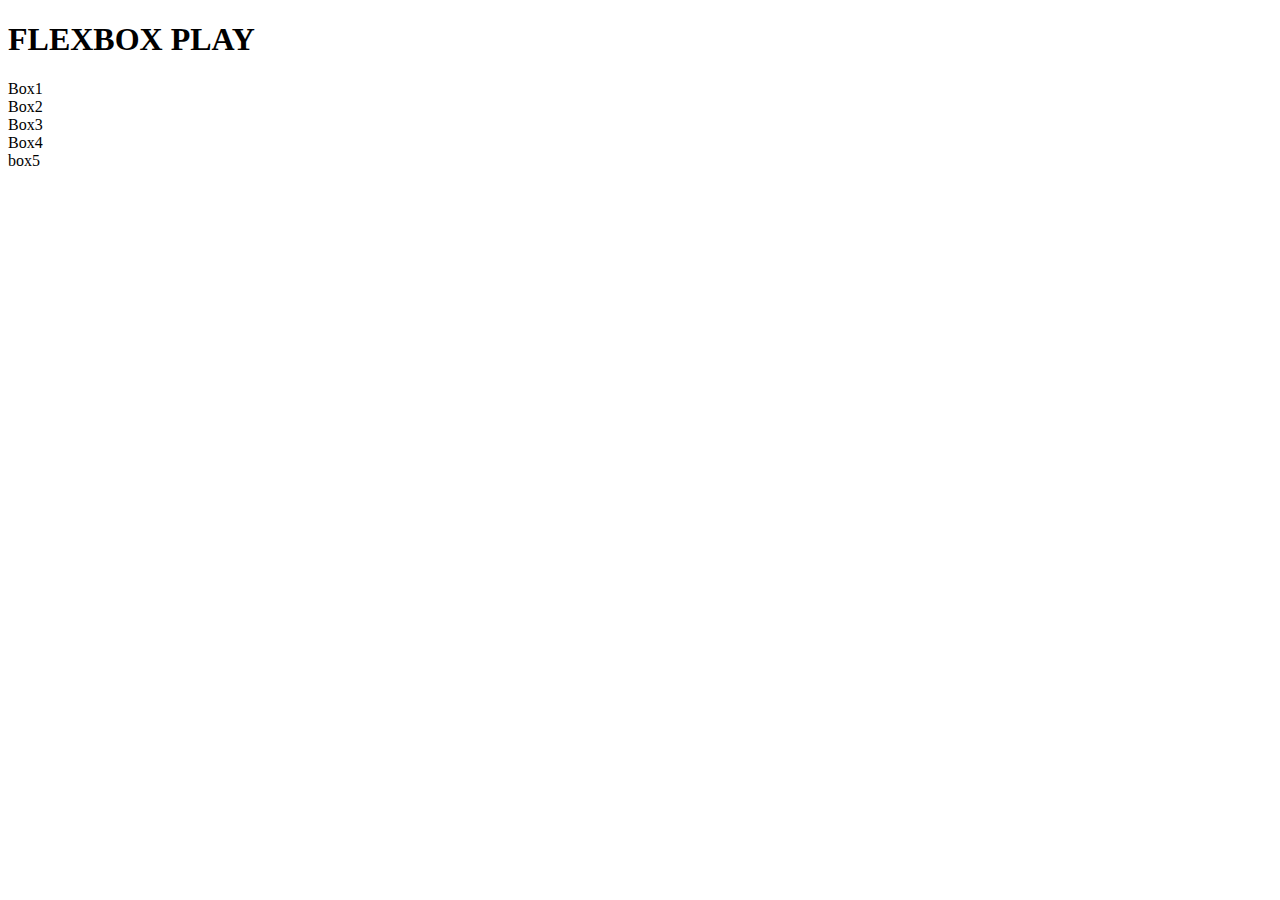
<file: index.html>
<!DOCTYPE html>
<html lang="en">
<head>
    <meta charset="UTF-8">
    <meta name="viewport" content="width=device-width, initial-scale=1.0">
    <title>Document</title>
    <!-- //<link rel="stylesheet" href="stylindex.css"> -->
</head>
<body>
    <h1>FLEXBOX PLAY</h1>
    <div id="container">
        <div id="box1">Box1</div>
        <div id="box2">Box2</div>
        <div id="box3">Box3</div>
        <div id="box4">Box4</div>
        <div id="box5">box5</div>
    </div>
    <script src="script.js"></script>
</body>
</html>
</file>
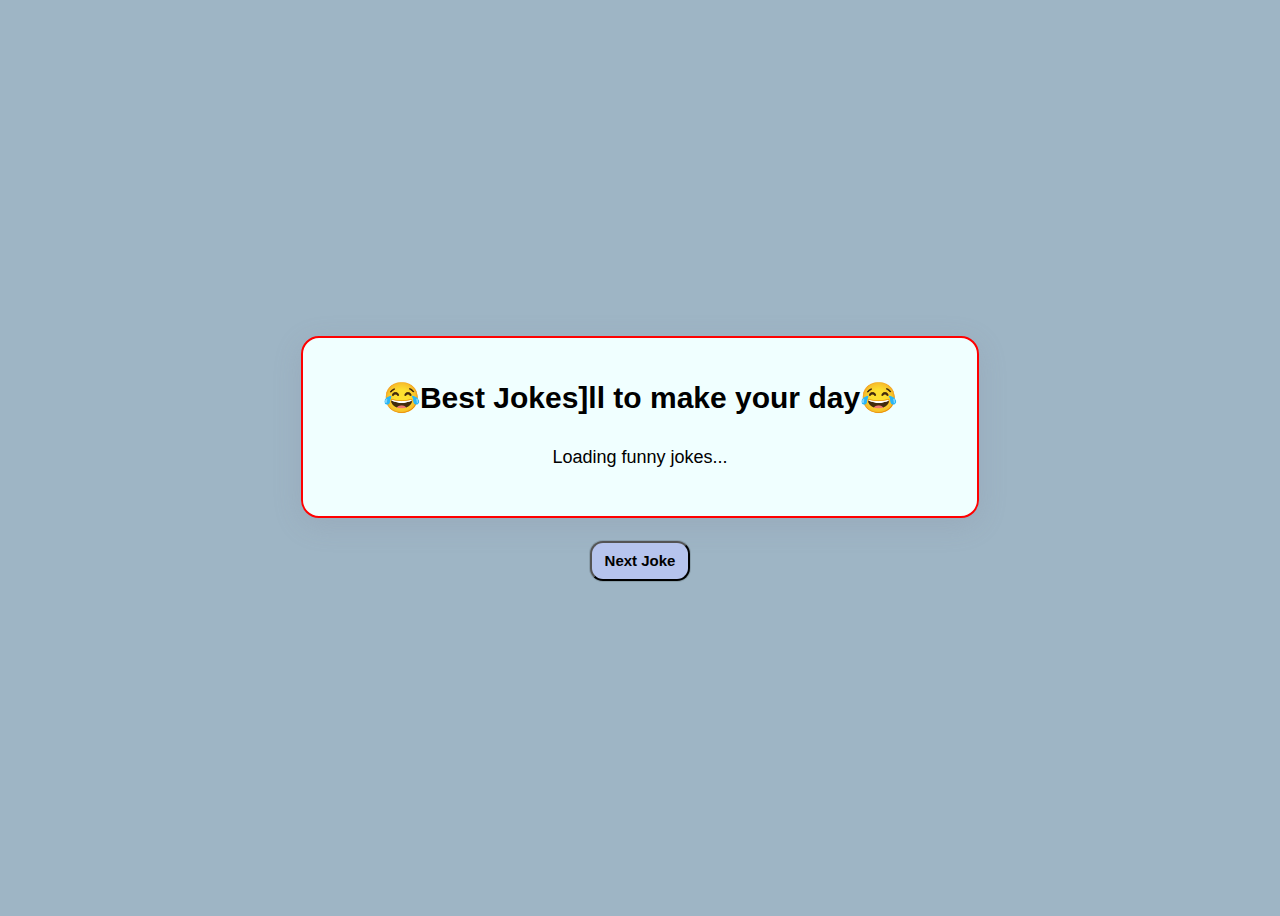
<file: demo.html>
<!DOCTYPE html>
<html lang="en">
<head>
    <meta charset="UTF-8">
    <meta http-equiv="X-UA-Compatible" content="IE=edge">
    <meta name="viewport" content="width=device-width, initial-scale=1.0">
    <title>Best Jokes</title>
    <link rel="stylesheet" href="demostyle.css">
</head>
<body>
    <div class="container">
        <div class="box">
            <h3>😂Best Jokes]ll to make your day😂</h3>
            <div class="joke">Loading funny jokes...</div>
        </div>
        <button class="btn" id="btn">Next Joke</button>
    </div>
    <script src="demoscript.js"></script>
</body>
</html>
</file>
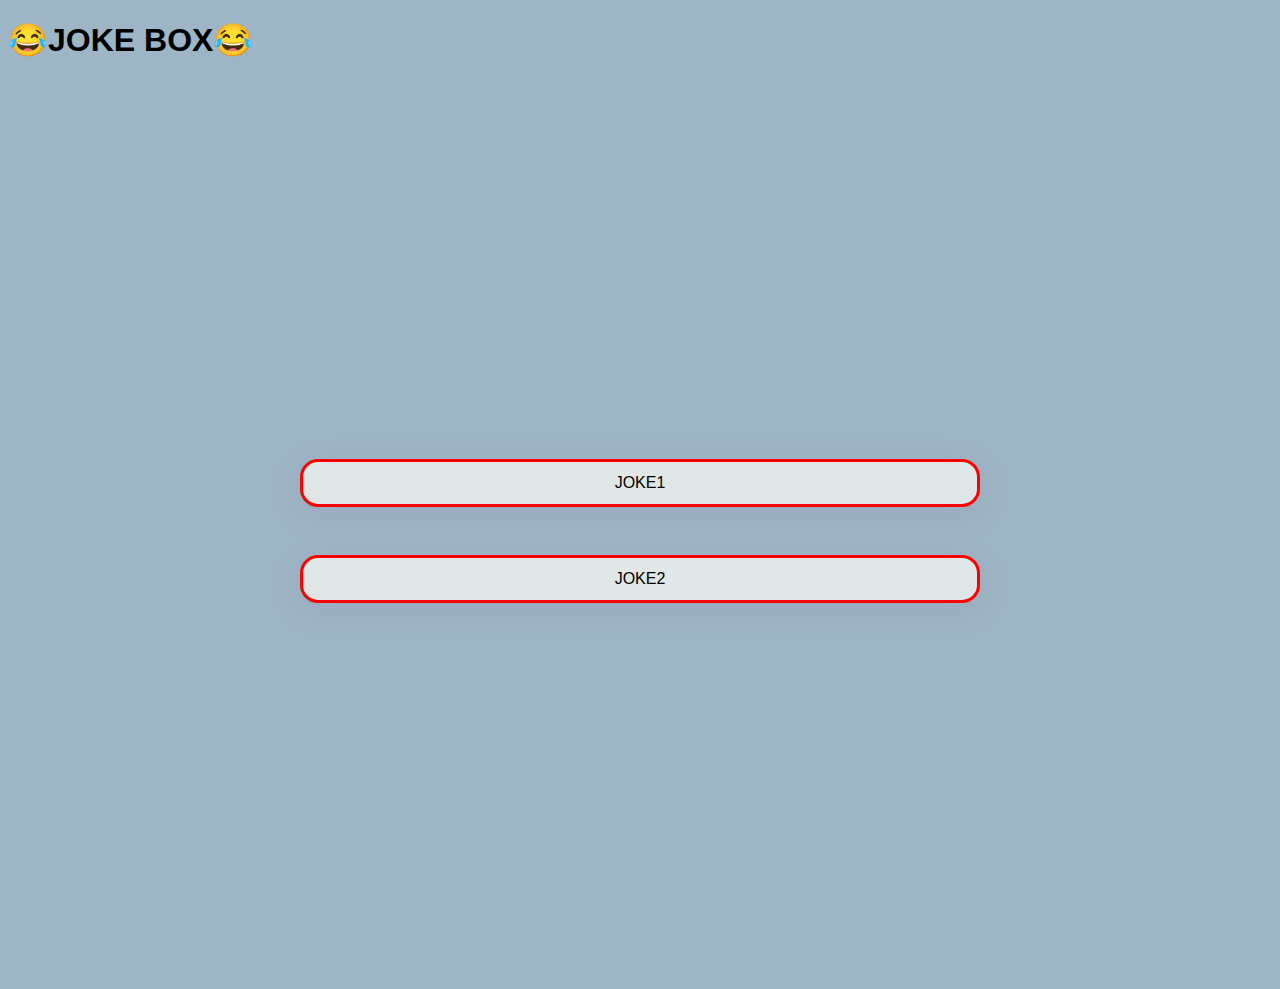
<file: FINAL.html>
<!DOCTYPE html>
<html lang="en">
<head>
    <meta charset="UTF-8">
    <meta name="viewport" content="width=device-width, initial-scale=1.0">
    <title>GRID CARD</title>
    <link rel="stylesheet" href="FINALSTYLE.css">
</head>
<body>
    <h1>😂JOKE BOX😂</h1>
    <div class="container">
        <div id="joke1" class="box">JOKE1</div>
        <div id="joke2" class="box">JOKE2</div>
    </div>
    <script src="script.js"></script>
</body>
</html>
</file>
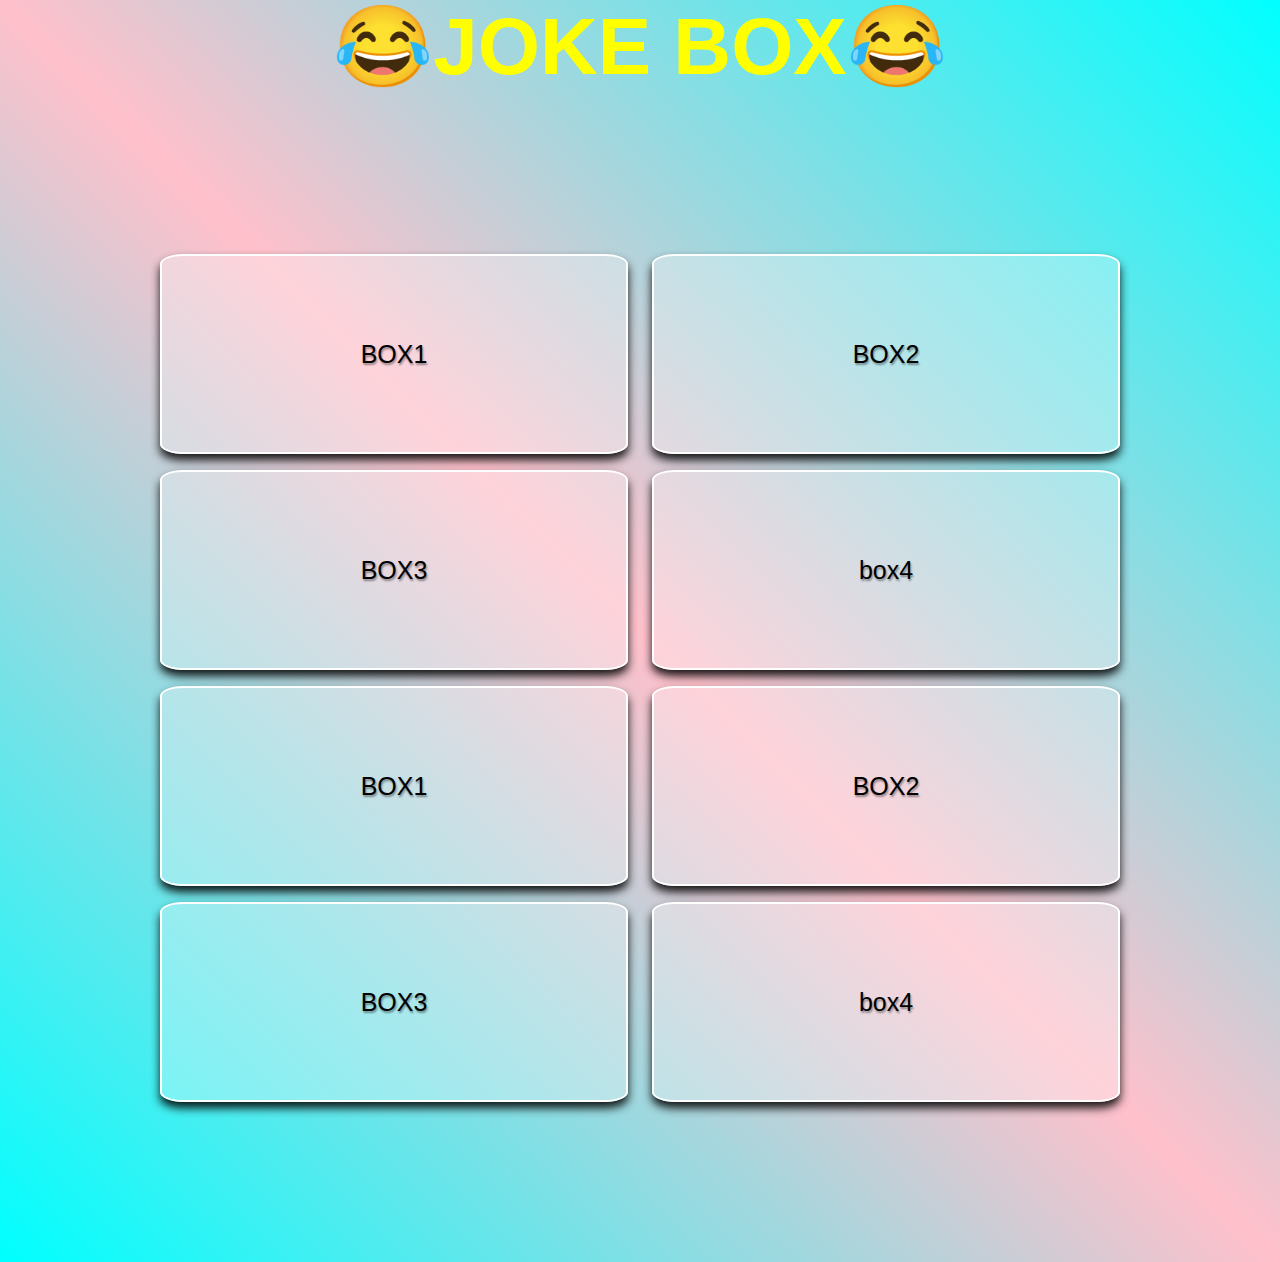
<file: grid.html>
<!DOCTYPE html>
<html lang="en">
<head>
    <meta charset="UTF-8">
    <meta name="viewport" content="width=device-width, initial-scale=1.0">
    <title>GRID</title>
    <link rel="preconnect" href="https://fonts.googleapis.com">
    <link rel="preconnect" href="https://fonts.gstatic.com" crossorigin>
    <link href="https://fonts.googleapis.com/css2?family=Young+Serif&display=swap" rel="stylesheet">
    <link rel="stylesheet" href="gridstyle.css">
    
</head>
<body>
    <div id="heading">
        <h1 style="font-family: sans-serif">😂JOKE BOX😂</h1>
    </div>
    <div class="container">
        <div class="box" id="box1">BOX1</div>
        <div class="box" id="box2">BOX2</div>
        <div class="box" id="box3">BOX3</div>
        <div class="box" id="box4">box4</div>
        <div class="boxb" id="box1b">BOX1</div>
        <div class="boxb" id="box2b">BOX2</div>
        <div class="boxb" id="box3b">BOX3</div>
        <div class="boxb" id="box4b">box4</div>
    </div>
    <script src="gridscript.js"></script>
</body>
</html>
</file>
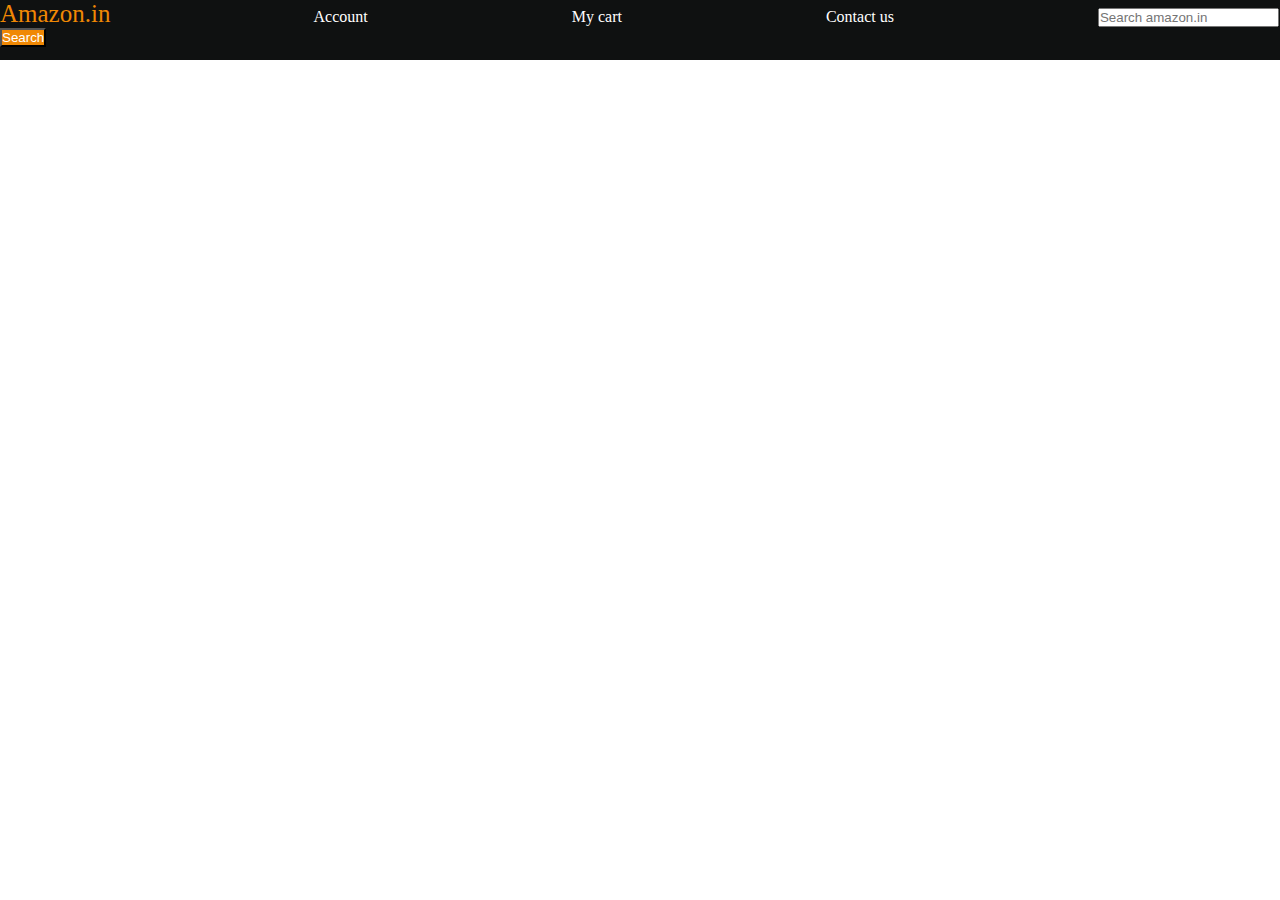
<file: navigation.html>
<!DOCTYPE html>
<html lang="en">
<head>
    <meta charset="UTF-8">
    <meta name="viewport" content="width=device-width, initial-scale=1.0">
    <title>Document</title>
    <link rel="stylesheet" href="navigationStyle.css">
</head>
<body>
    <div id="navbar">
        <a id="logo">Amazon.in</a>
        
        <a id="acc">Account</a>
        <a id="cart">My cart</a>
        <a id="contact">Contact us</a>
        <input placeholder="Search amazon.in">
        <button> Search </button>
    </div>
    <div>
        
    </div>
</body>
</html>
</file>
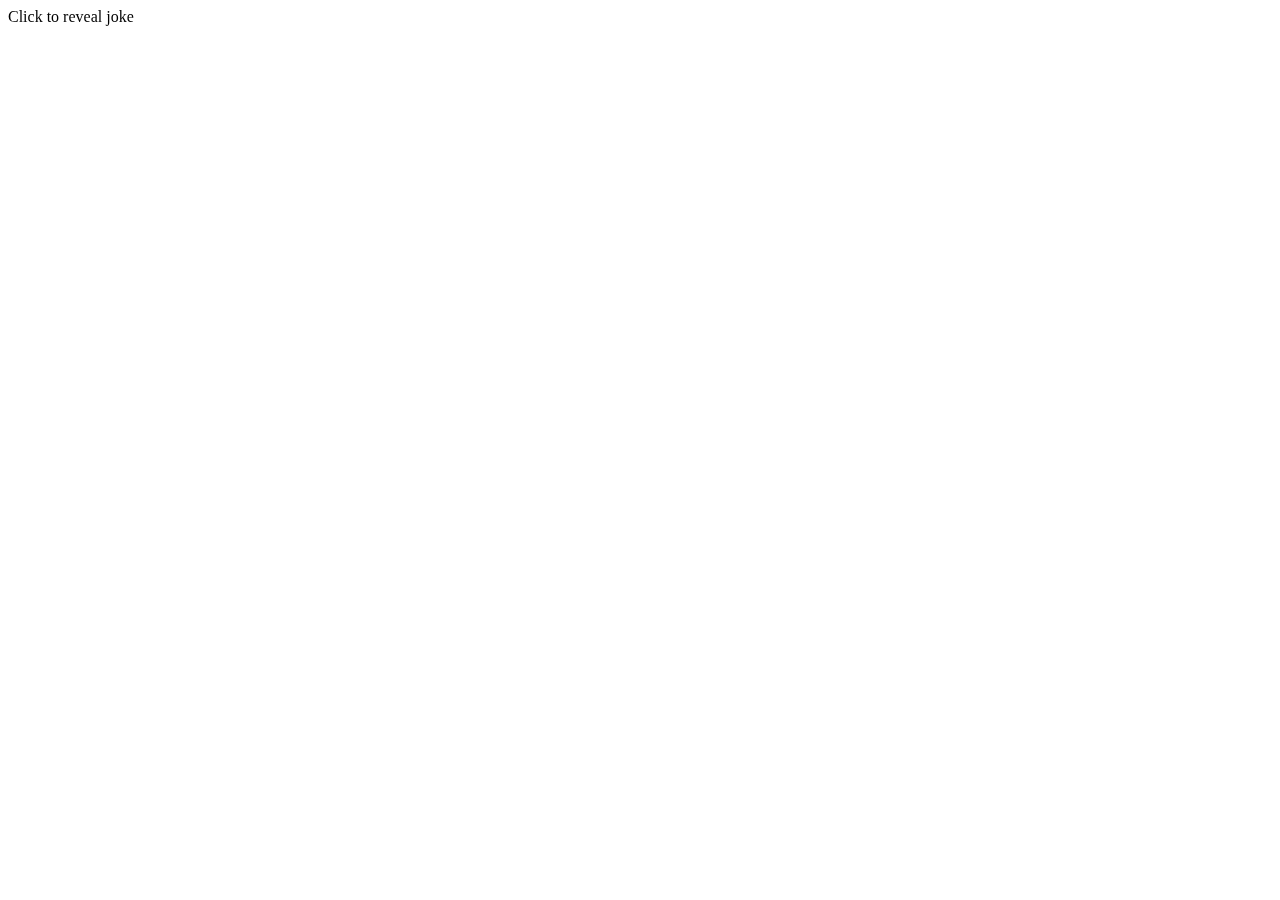
<file: new.html>
<!DOCTYPE html>
<html>
<head>
  <style>
    .card {
      width: 200px;
      height: 300px;
      perspective: 1000px;
    }

    .card-inner {
      width: 100%;
      height: 100%;
      transition: transform 0.5s;
      transform-style: preserve-3d;
    }

    .card.flip .card-inner {
      transform: rotateY(180deg);
    }

    .card-front, .card-back {
      width: 100%;
      height: 100%;
      backface-visibility: hidden;
      position: absolute;
    }

    .card-back {
      transform: rotateY(180deg);
    }
  </style>
</head>
<body>
  <div class="card" onclick="fetchJokeAndFlipCard(this)">
    <div class="card-inner">
      <div class="card-front">Click to reveal joke</div>
      <div class="card-back" id="joke"></div>
    </div>
  </div>

  <script>
    async function fetchJokeAndFlipCard(card) {
      card.classList.toggle('flip');

      if (card.classList.contains('flip')) {
        // Fetch a joke from an API (replace with your API URL)
        const response = await fetch('https://api.example.com/jokes/random');
        const data = await response.json();
        const jokeElement = document.getElementById('joke');
        jokeElement.textContent = data.joke;
      }
    }
  </script>
</body>
</html>
</file>
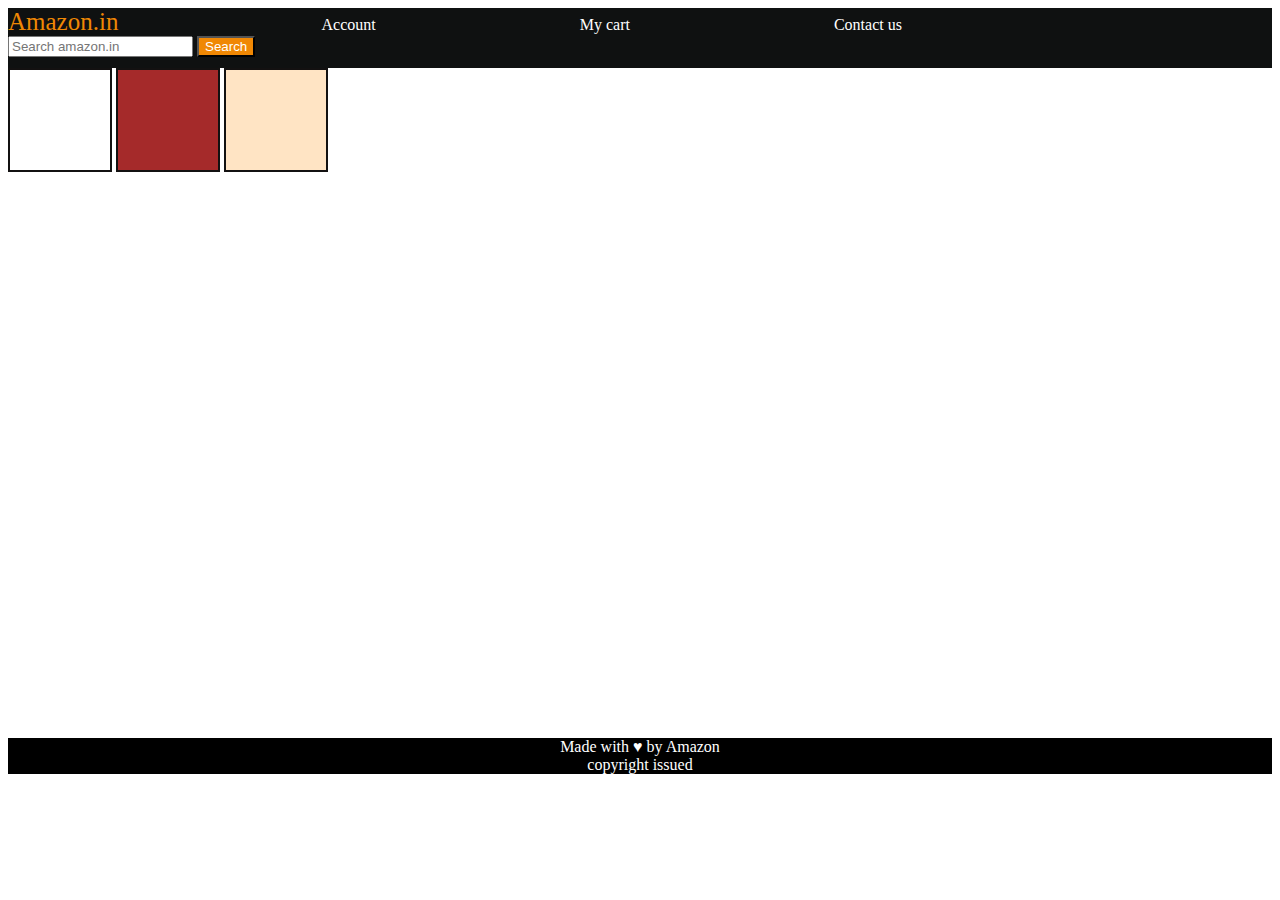
<file: newtask.html>
<!DOCTYPE html>
<html lang="en">
<head>
    <meta charset="UTF-8">
    <meta name="viewport" content="width=device-width, initial-scale=1.0">
    <title>Document</title>
    <link rel="stylesheet" href="new.css">
</head>
<body>
    <header>
        <div id="navbar">
            <a id="logo">Amazon.in</a>
            
            <a id="acc">Account</a>
            <a id="cart">My cart</a>
            <a id="contact">Contact us</a>
            <input placeholder="Search amazon.in">
            <button> Search </button>
        </div>
    </header>
    <div id="main">
    <div class="mydiv" id="my" ></div>
    <div class="mydiv" style="background-color:brown"></div>
    <div class="mydiv" style="background-color:bisque"></div>
    </div>  
    <footer>
        Made with &#9829; by Amazon<br/>
        copyright issued
    </footer>
    
</body>
</html>
</file>
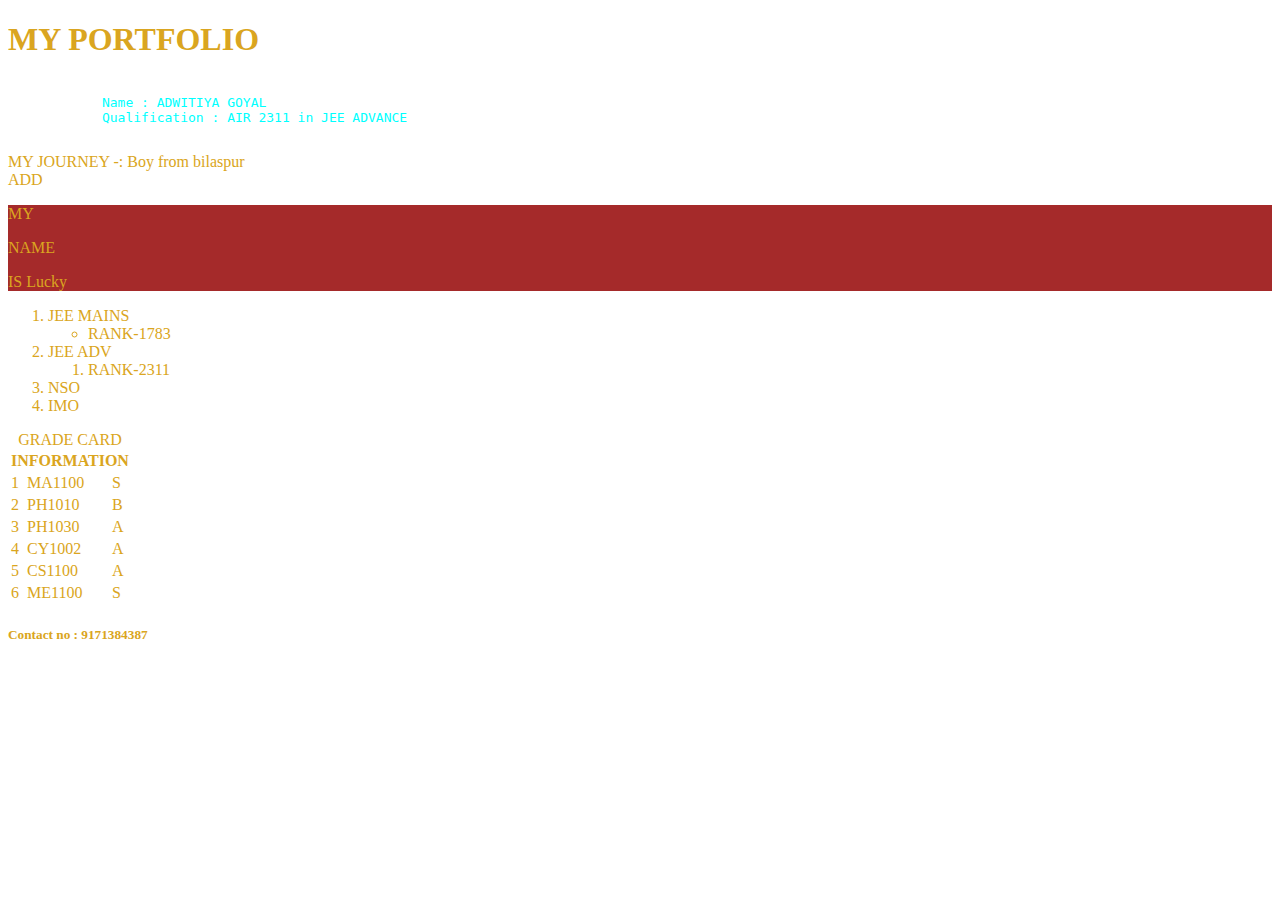
<file: portfolio.html>
<!DOCTYPE html>
<html lang="en">
<head>
    <meta charset="UTF-8">
    <meta name="viewport" content="width=device-width, initial-scale=1.0">
    <title>Document</title>
</head>
<body style="color:goldenrod">
    <header>
        <h1>MY PORTFOLIO</h1>
    </header>
    <main>
        <pre style="color:aqua"> 
            Name : ADWITIYA GOYAL
            Qualification : AIR 2311 in JEE ADVANCE
        </pre>
        <article>MY JOURNEY -: Boy from bilaspur</article>
       
        <aside>ADD</aside>
        <div style="background-color: brown">
            <p>MY</p>
            <p>NAME</p>
            <p> IS Lucky</p>

        </div>
        <ol>
            <li>JEE MAINS</li>
            <ul>
                <li>RANK-1783</li>
            </ul>
            <li>JEE ADV</li>
            <ol>
                <li>RANK-2311</li>
            </ol>
            <li>NSO</li>
            <li>IMO</li>
        </ol>

        <table>
            <caption>GRADE CARD</caption>
            <thead>
            <tr>
                <th colspan="3">INFORMATION</th>
                
            </tr>
            </thead>
            <tbody>
            <tr>
                <td> 1</td>
                <td> MA1100</td>
                <td> S</td>
            </tr>
            <tr>
                <td> 2</td>
                <td> PH1010</td>
                <td> B</td>
            </tr>
            <tr>
                <td> 3</td>
                <td> PH1030</td>
                <td> A</td>
            </tr>
            <tr>
                <td> 4</td>
                <td> CY1002</td>
                <td> A</td>
            </tr>
            <tr>
                <td> 5</td>
                <td> CS1100</td>
                <td> A</td>
            </tr>
            <tr>
                <td> 6</td>
                <td> ME1100</td>
                <td> S</td>
            </tr>
        </tbody>
        </table>
    </main>
    <footer>
        <h5>Contact no : 9171384387</h5>
    </footer>
</body>
</html>
</file>
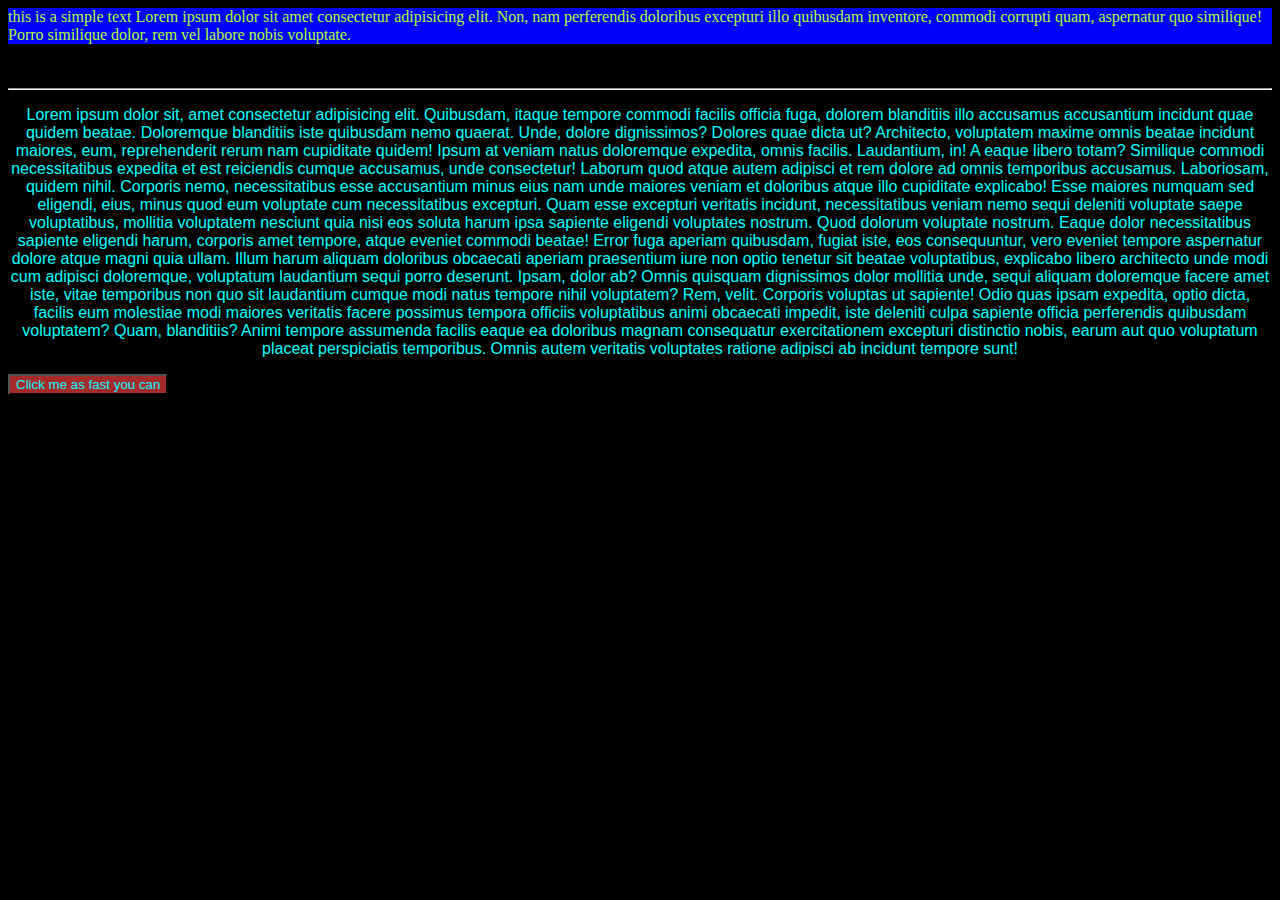
<file: q1.html>
<!DOCTYPE html>
<html lang="en">
<head>
    <meta charset="UTF-8">
    <meta name="viewport" content="width=device-width, initial-scale=1.0">
    <title>Document</title>
    <link rel="stylesheet" href="q1style.css">
    <style>
        button{
            background-color: brown;
        }
    </style>
</head>
<body>
    <div id="pot">
        this is a simple text
        Lorem ipsum dolor sit amet consectetur adipisicing elit. Non, nam perferendis doloribus excepturi illo quibusdam inventore, commodi corrupti quam, aspernatur quo similique! Porro similique dolor, rem vel labore nobis voluptate.
    </div>
    <br/>
    <br/>
    <hr/>
    <p>Lorem ipsum dolor sit, amet consectetur adipisicing elit. Quibusdam, itaque tempore commodi facilis officia fuga, dolorem blanditiis illo accusamus accusantium incidunt quae quidem beatae. Doloremque blanditiis iste quibusdam nemo quaerat.
    Unde, dolore dignissimos? Dolores quae dicta ut? Architecto, voluptatem maxime omnis beatae incidunt maiores, eum, reprehenderit rerum nam cupiditate quidem! Ipsum at veniam natus doloremque expedita, omnis facilis. Laudantium, in!
    A eaque libero totam? Similique commodi necessitatibus expedita et est reiciendis cumque accusamus, unde consectetur! Laborum quod atque autem adipisci et rem dolore ad omnis temporibus accusamus. Laboriosam, quidem nihil.
    Corporis nemo, necessitatibus esse accusantium minus eius nam unde maiores veniam et doloribus atque illo cupiditate explicabo! Esse maiores numquam sed eligendi, eius, minus quod eum voluptate cum necessitatibus excepturi.
    Quam esse excepturi veritatis incidunt, necessitatibus veniam nemo sequi deleniti voluptate saepe voluptatibus, mollitia voluptatem nesciunt quia nisi eos soluta harum ipsa sapiente eligendi voluptates nostrum. Quod dolorum voluptate nostrum.
    Eaque dolor necessitatibus sapiente eligendi harum, corporis amet tempore, atque eveniet commodi beatae! Error fuga aperiam quibusdam, fugiat iste, eos consequuntur, vero eveniet tempore aspernatur dolore atque magni quia ullam.
    Illum harum aliquam doloribus obcaecati aperiam praesentium iure non optio tenetur sit beatae voluptatibus, explicabo libero architecto unde modi cum adipisci doloremque, voluptatum laudantium sequi porro deserunt. Ipsam, dolor ab?
    Omnis quisquam dignissimos dolor mollitia unde, sequi aliquam doloremque facere amet iste, vitae temporibus non quo sit laudantium cumque modi natus tempore nihil voluptatem? Rem, velit. Corporis voluptas ut sapiente!
    Odio quas ipsam expedita, optio dicta, facilis eum molestiae modi maiores veritatis facere possimus tempora officiis voluptatibus animi obcaecati impedit, iste deleniti culpa sapiente officia perferendis quibusdam voluptatem? Quam, blanditiis?
    Animi tempore assumenda facilis eaque ea doloribus magnam consequatur exercitationem excepturi distinctio nobis, earum aut quo voluptatum placeat perspiciatis temporibus. Omnis autem veritatis voluptates ratione adipisci ab incidunt tempore sunt!</p>

    <button>Click me as fast you can</button>
</body>
</html>
</file>
<file: stylindex.css>
body{
    text-align: center;
}

div{
    background: yellow;
    width: 50px;
    height:50px;
    border: 20px;
    border-color: rgb(183, 27, 27);
    border-radius: 3px;
    display: inline-block;
}
#container{
    height: 200px;
    width:800px;
    border: 2px;
    border-color: black;
    display: flex;
    flex-direction: row;
    justify-content:space-evenly;
    align-items: center;
    flex-wrap: wrap;
    align-content: flex-start;
}

#box1{
    background: aqua;
}
#box2{
    background: firebrick;
}
#box3{
    background: hotpink;
}
#box4{
    background-color: blanchedalmond    ;
}
#box5{
    background: burlywood;
}
</file>
<file: demostyle.css>
* {
    font-family: 'Poppins', sans-serif;
}

body {
    background-color: rgb(158, 181, 197);
}

.container {
    display: flex;
    justify-content: center;
    align-items: center;
    flex-direction: column;
    height: 100vh;
}

.box,.box {
    background-color: azure;
    border-radius: 18px;
    box-shadow: rgba(129, 129, 152, 0.2) 0px 7px 29px 0px;
    text-align: center;
    width: 650px;
    max-height: 300px;
    padding: 12px;
    border: 2px solid red;

}

h3 {
    font-size: 30px;
}

.btn {
    width: 100px;
    height: 40px;
    background-color: rgb(182 196 237);
    margin-top: 23px;
    font-size: 15px;
    font-weight: 600;
    border-radius: 13px;
    box-shadow: rgba(0, 0, 0, 0.02) 0px 1px 3px 0px, rgba(27, 31, 35, 0.15) 0px 0px 0px 1px;
    cursor: pointer;
    transition: all 0.5s ease;
}

.btn:hover {
    background-color: rgb(101, 159, 136);
}

.joke {
    font-size: 18px;
    line-height: 1.5rem;
    padding: 0 5px 35px 5px;
    font-weight: 500;
}

@media only screen and (max-width:400px) {
    .box {
        width: 300px;
        max-height: 500px;
    }

    h3 {
        font-size: 23px;
    }
}

@media only screen and (max-width:355px) {
    .box {
        width: 270px;
    }

    h3 {
        font-size: 22px;
    }

    .joke {
        font-size: 16px;
    }
}
</file>
<file: FINALSTYLE.css>
* {
    font-family: 'Poppins', sans-serif;
}

body {
    background-color: rgb(158, 181, 197);
}

.container {
    display: flex;
    justify-content: center;
    align-items: center;
    flex-direction: column;
    height: 100vh;
    row-gap: 3rem;
}

.box {
    background-color: rgb(224, 231, 231);
    border-radius: 18px;
    box-shadow: rgba(129, 129, 152, 0.2) 0px 7px 29px 0px;
    text-align: center;
    width: 650px;
    max-height: 300px;
    padding: 12px;
    border: 3px solid red;
    transition: all 2s ease-in-out;


}
/* #joke1:hover{
    transform:rotate(180deg);
} */

h1 {
    
    align-content: center;
}

@media only screen and (max-width:400px) {
    .box {
        width: 300px;
        max-height: 500px;
    }
}
</file>
<file: gridstyle.css>
*{
    padding: 0;
    margin:0;
    box-sizing: border-box;
}

body{
    height: 100%;
    width: 100%;
    background: linear-gradient(to left bottom,cyan,pink,cyan);
    justify-content: center;
    align-items: center;
    font-family:'Franklin Gothic Medium', 'Arial Narrow', Arial, sans-serif;
}


.container{
    height: 100%;
    width: 100%;
    
    display: grid;
    padding:10rem;
    row-gap: 1rem;
    column-gap: 1.5rem;
    grid-template-rows: repeat(2,01fr);
    grid-template-columns: repeat(2,1fr);
    
}

.box,.boxb{
    background-color: rgba(255,255,255,0.3);
    color:black;
    height:200px;
    border: 2px solid white;
    border-radius: 5%;
    display: flex;
    justify-content: center;
    align-items: center;
    font-size: 25px   ;
    box-shadow: 0 6px 10px rgba(0,0,0,0.9) ;
    text-shadow: 1px 2px 2px rgba(0,0,0,0.4);
    transform-style: preserve-3d;
    transition: transform 1s;
    
    
}


 
#heading{
   

    color:yellow;
    display:flex;
    justify-content: center;
    font-weight: bolder;
    font-size: 40px;
    
}

@media ( max-width :450px){
    .container{
        grid-template-rows:repeat(4,1fr);
        grid-template-columns: 1fr;
        justify-content: center;
    }
    .box{
        width: 300px;
        max-height: 300px;
        font-size: 20px;

    }
    #heading{
        font-size:20px;
        padding-top: 30px;
    }
}

@media (max-width:355px){
    .container{
        grid-template-rows:repeat(4,1fr);
        grid-template-columns: 1fr;
        justify-content: center;
    
    }
    .box{
        width: 200px;
        max-height: 200px;

    }
    #heading{
        font-size:15px;
        padding-top: 30px;
        text-align: center;
    }
}
</file>
<file: navigationStyle.css>
*{
    padding:0;
    margin:0;
    color:white;
}

#navbar{
    background-color: #0f1111;
    height:60px;
}
button{
    background-color:#f08804;
    color : rgb(255, 255, 255);
}
#logo{
    font-size: 25px;
    color:#f08804;
    
}
a{
    margin-right: 200px;
}

/* #acc{
    margin:200px;
}
#contact{
    margin:200px;
} */

/* a{
    margin: 200px;
} */
</file>
<file: new.css>
#navbar{
    background-color: #0f1111;
    height:60px;
    color:white
}
button{
    background-color:#f08804;
    color : rgb(255, 255, 255);
}
#logo{
    font-size: 25px;
    color:#f08804;
    
}
a{
    margin-right: 200px;
}
.mydiv{
    /* background-color: aqua  ; */
   height:100px;
   width:100px;
   /* padding: 25px;
   margin:25px; */
    display:inline-block; 
   border:2px solid rgb(19, 17, 17);
}
#main{
    height: 670px;
}

footer{
    background-color:black;
    text-align: center;
    color:white;
}
</file>
<file: q1style.css>
#pot{
    background-color: blue;
    color: greenyellow;
}
*{background-color: black;}
button{
    color:aqua;
}
p{
    text-align: center;
    color: cyan;
    font-family:Arial, Helvetica, sans-serif;
}
</file>
